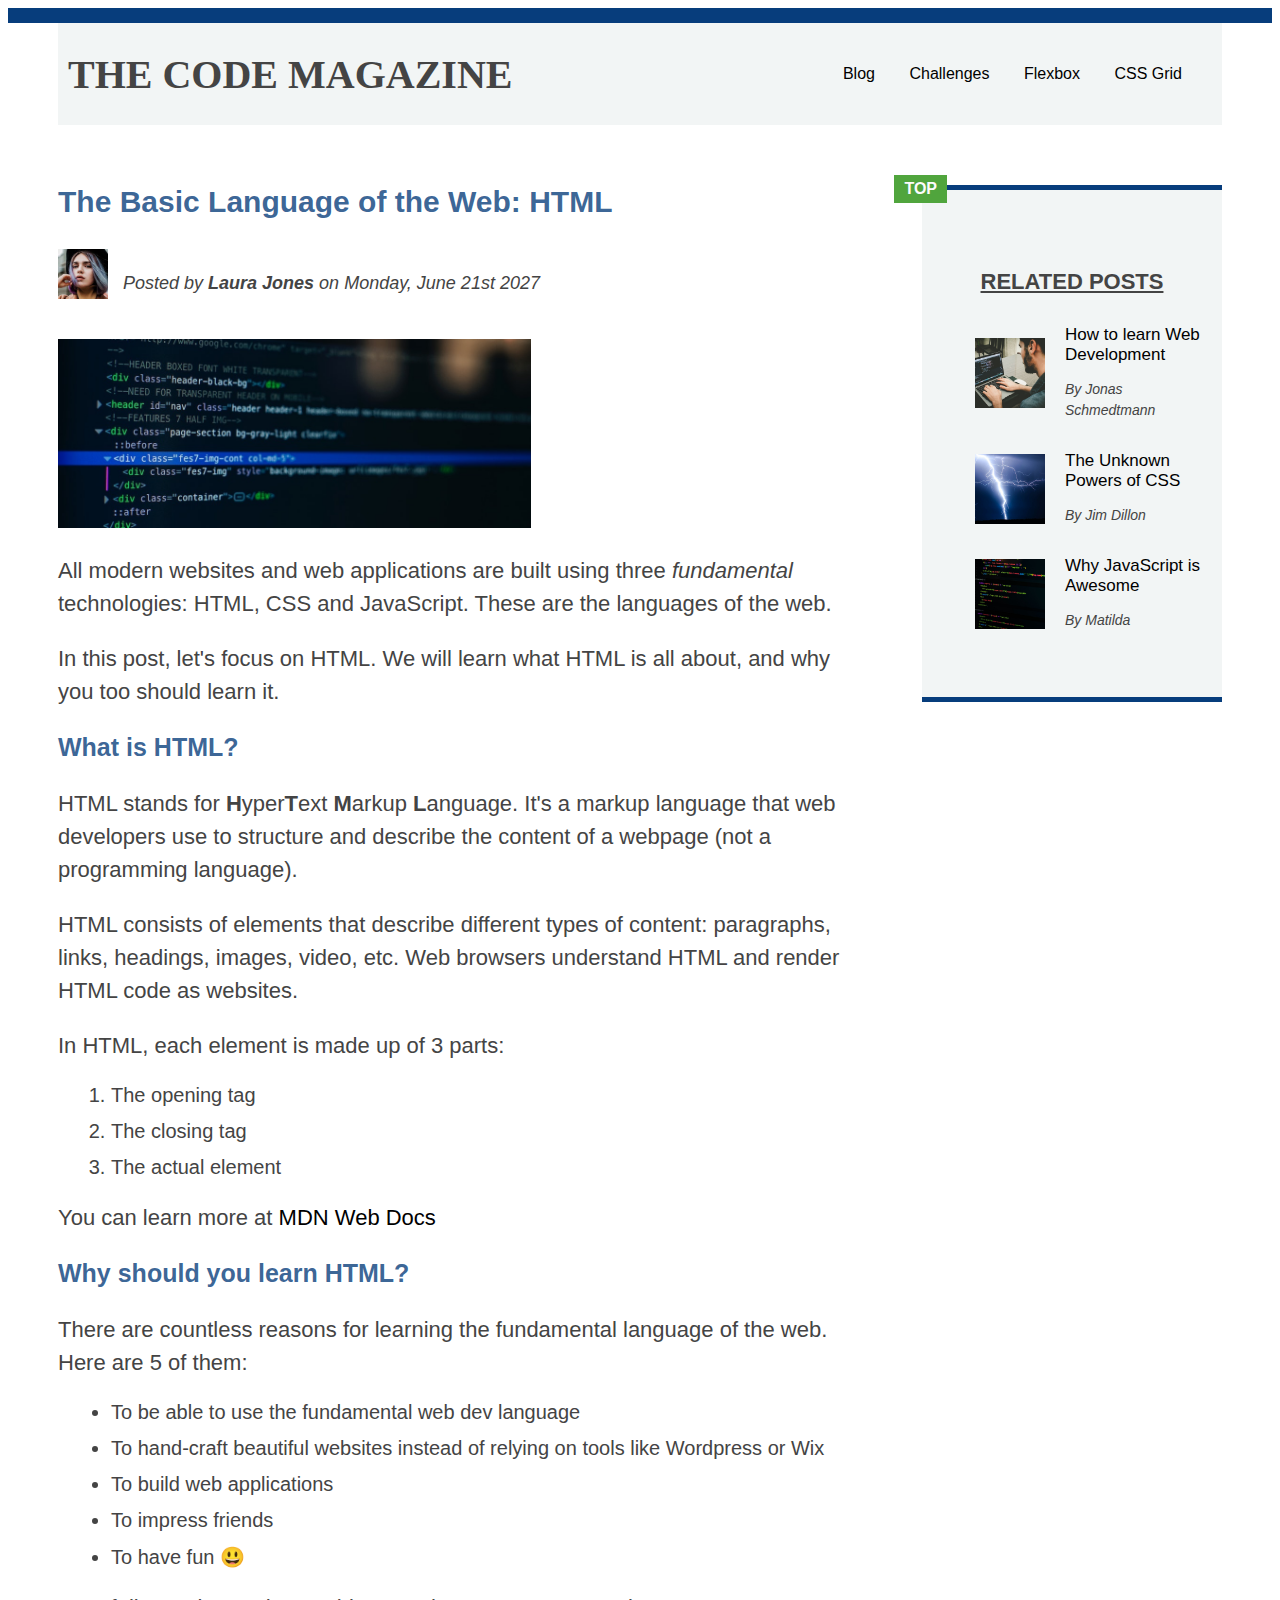
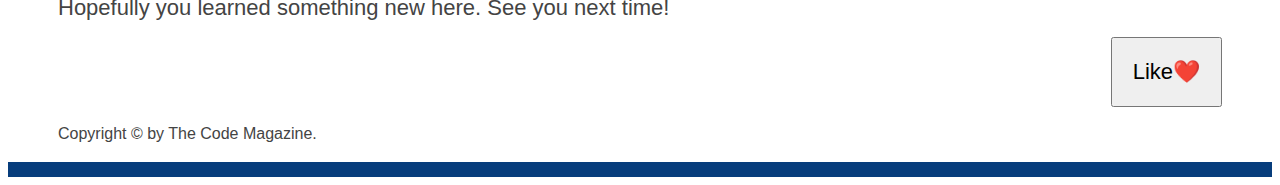
<file: index.html>
<!DOCTYPE html>
<html lang="en">
  <head>
    <meta charset="UTF-8" />
    <link href="style.css" rel="stylesheet"/>
    <title>The Basic Language of the web : HTML</title>

  </head>

  <body>
          <!---
      <h1>The Basic Language of the web : HTML</h1>
      <h2>The Basic Language of the web : HTML</h2>
      <h3>The Basic Language of the web : HTML</h3>
      <h4>The Basic Language of the web : HTML</h4>
      <h5>The Basic Language of the web : HTML</h5>
      <h6>The Basic Language of the web : HTML</h6> --> 
      
      <div class="container">
        <header class="main">
          <h1>The Code Magazine</h1>
          
          <nav>
            <a href="blog.html" >Blog</a>
            <a href="#">Challenges</a>
            <a href="flexbox.html">Flexbox</a>
            <a href="css-grid.html">CSS Grid</a>
          </nav>
          
        </header>
        <!-- ONLY NECESSARY FOR FLEXBOX -->
        <!-- <div class="row"> -->
          <article>
            <header class="post">
              <h2>The Basic Language of the Web: HTML</h2>
              <div class="author-info">
                <img 
                src="img/laura-jones.jpg" 
                alt="Laura Jones image"
                height="50"
                width="50"
                <!-- class="author-img" -->
                <p class="author">Posted by <strong>Laura Jones</strong> on Monday, June 21st 2027</p>
              </div>
            </header>
            <img 
            src="img/post-img.jpg" 
            class="post-img"
            alt="HTML code on a screen"
            width="500"
            height="200"/>
            
            
            <button>Like❤️</button>
          </header>
          
          <p>
            All modern websites and web applications are built using three <em>fundamental</em>
            technologies: HTML, CSS and JavaScript. These are the languages of the
            web.
          </p>
          
          <p>
            In this post, let's focus on HTML. We will learn what HTML is all about,
            and why you too should learn it.
          </p>
          
          <h3>What is HTML?</h3>
          <p>
            HTML stands for <strong>H</strong>yper<strong>T</strong>ext
            <strong>M</strong>arkup 
            <strong>L</strong>anguage. 
            It's a markup language that web developers use to structure and describe the content of a webpage (not a
            programming language). </p>
            
            <p>HTML consists of elements that describe different
              types of content: paragraphs, links, headings, images, video, etc. Web
              browsers understand HTML and render HTML code as websites.</p>
              <p>In HTML, each element is made up of 3 parts:</p>
              
              <ol>
                <li>The opening tag</li>
                <li>The closing tag</li>
                <li>The actual element</li>
              </ol>
              
              <p>You can learn more at
                
                <a href="https://developer.mozilla.org/en-US/docs/Web/HTML" 
                target="_blank"
                > MDN Web Docs</a>
                
              </p>
              
              <h3>Why should you learn HTML?</h3>
              <p>There are countless reasons for learning the fundamental language of the web. Here are 5 of them:</p>
              
              <ul>
                <li>To be able to use the fundamental web dev language</li>
                <li>To hand-craft beautiful websites instead of relying on tools like Wordpress or Wix</li>
                <li>To build web applications</li>
                <li>To impress friends</li>
                <li>To have fun 😃</li>
              </ul>
              
              <p>Hopefully you learned something new here. See you next time!</p>
            </article>
            
            <aside>
              
              <h4>Related Posts</h4>
              <ul class="related">
                <li class="related-post">
                  <img 
                  src="img/related-1.jpg" 
                  alt="a man coding"
                  width="70"
                  height="70"
                  />
                  <div>
                    <a href="https://developer.mozilla.org/en-US/docs/Learn"
                    target="_blank"
                    class="related-link">How to learn Web Development</a>
                    <p class="related-author">By Jonas Schmedtmann</p>
                  </div>
                </li>
                
                <li class="related-post">
                  <img 
                  src="img/related-2.jpg" 
                  alt="thunderstorm"
                  width="70"
                  height="70"
                  />
                  <div>
                    <a href="https://medium.com/codex/the-hidden-powers-of-css-5f73111633f8"
                    target="_blank"
                    class="related-link">The Unknown Powers of CSS</a>
                    <p class="related-author">By Jim Dillon</p>
                    
                  </div>
                </li>
                
                <li class="related-post">
                  <img 
                  src="img/related-3.jpg" 
                  alt="code"
                  width="70"
                  height="70"
                  />
                  <div>
                    <a href="https://medium.com/@sannanmalikofficial/why-javascript-is-awesome-4f5ccd46f246"
                    target="_blank"
                    class="related-link">Why JavaScript is Awesome</a>
                    <p class="related-author">By Matilda</p>
                    
                  </div>
                </li>
              </ul>
              
            </aside>
          <!-- </div> -->
          
          <footer>
            <p id="copyright" class="copyright text">
              Copyright &copy; by The Code Magazine.
            </p>
          </footer>
          
        </div>
      </body>
      </html>
</file>
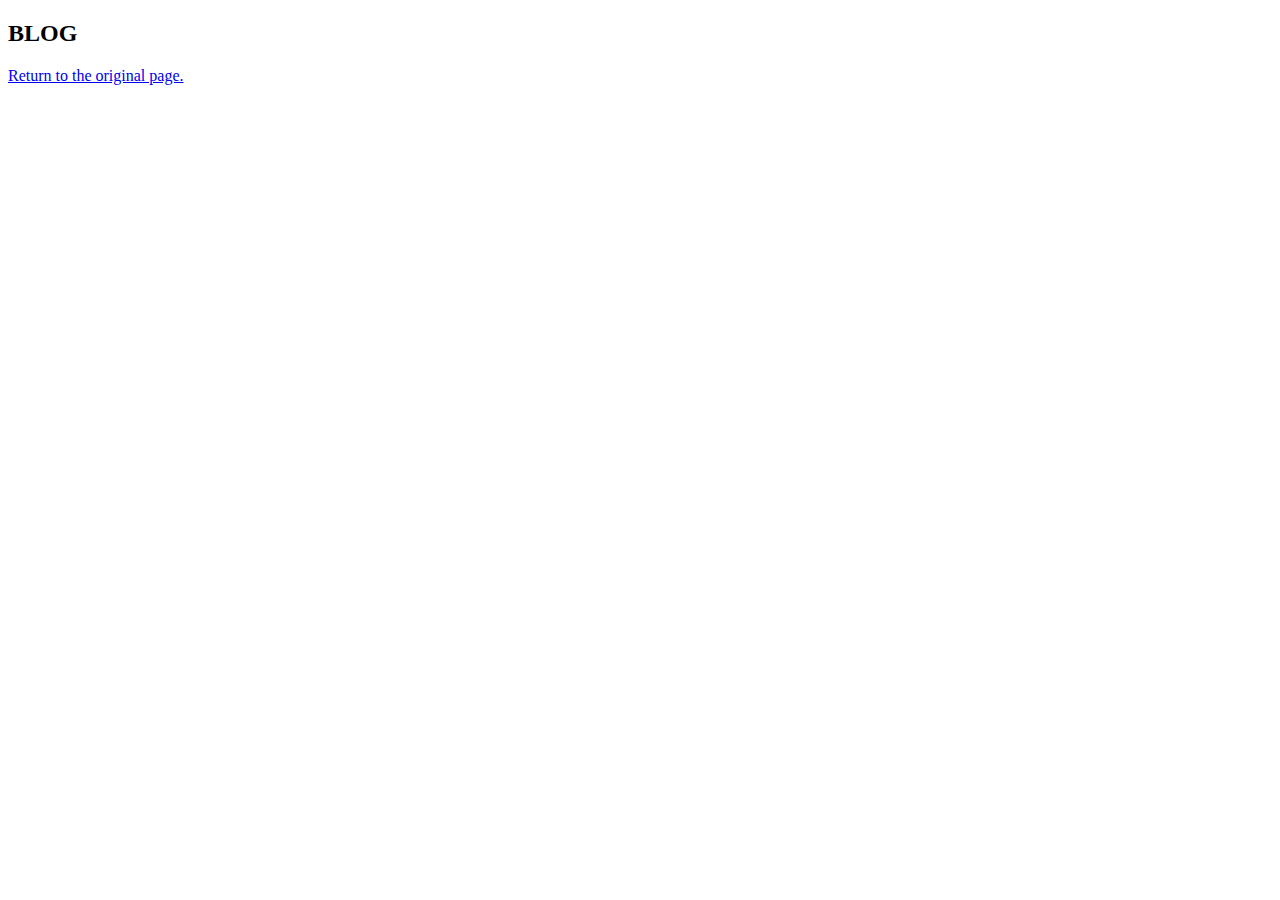
<file: blog.html>
<!DOCTYPE html>
<html lang="eng">
  <meta charset="UTF-8" />
  <head>
    <title>BLOG</title>
  </head>
  <body>
    <h2>BLOG</h2>
    <a href="index.html">Return to the original page.</a>
  </body>
</html>
</file>
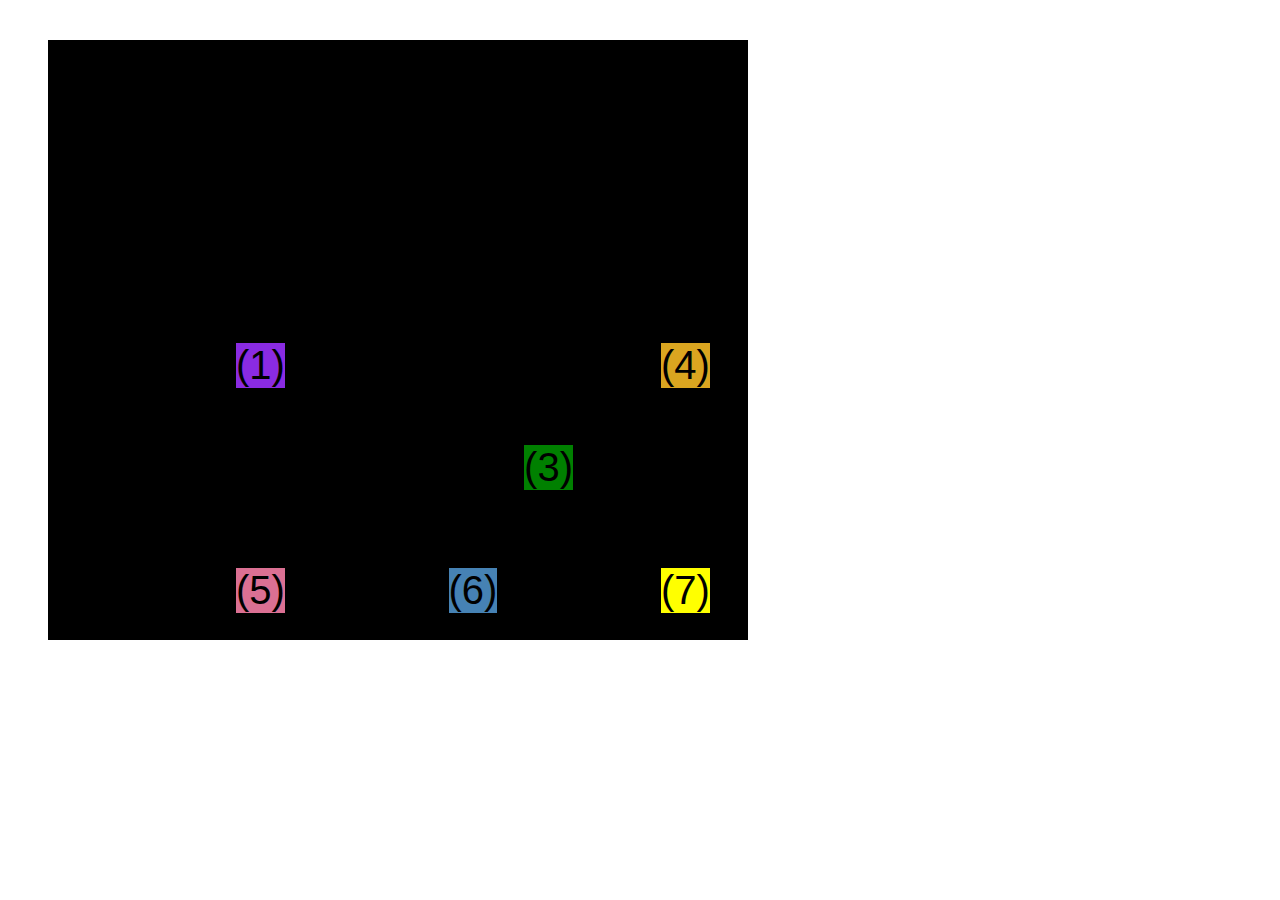
<file: css-grid.html>
<!DOCTYPE html>
<html lang="en">
  <head>
    <meta charset="UTF-8" />
    <meta http-equiv="X-UA-Compatible" content="IE=edge" />
    <meta name="viewport" content="width=device-width, initial-scale=1.0" />
    <title>CSS Grid</title>
    <style>
      .el--1 {
        background-color: blueviolet;
      }
      .el--2 {
        background-color: orangered;
      }
      .el--3 {
        background-color: green;
        /* height: 150px; */
      }
      .el--4 {
        background-color: goldenrod;
      }
      .el--5 {
        background-color: palevioletred;
      }
      .el--6 {
        background-color: steelblue;
      }
      .el--7 {
        background-color: yellow;
      }
      .el--8 {
        background-color: crimson;
      }

      .container--1 {
        /* STARTER */
        font-family: sans-serif;
        background-color: #ddd;
        font-size: 32px;
        margin: 40px;
        /* CSS GRID */
        /* display: grid; */
        /* grid-template-columns: 1fr 1fr 1fr auto; */
        /* grid-template-rows: 300px 200px; */
        
        grid-template-columns: repeat(4, 1fr);
        grid-template-rows: 1fr 1fr;
        /* height: 500px; */
        /* gap: 30px; */
        column-gap: 20px;
        row-gap: 40px;
        display: none;
      }

      .el--8{
        grid-column: 2 / 3;
        /* grid-row: 1 / span 2; */
        grid-row: 1 / 2;
      }

      .el--2{
        /* grid-column: 1 / 4; */
        /* grid-column: 1 / span 4; */
        grid-column: 1 / -1;
        grid-row: 2;
      }

      .el--6{
        /* grid-row: 3 / 5; */
      }

      .container--2 {
        /* STARTER */
        font-family: sans-serif;
        background-color: black;
        font-size: 40px;
        margin: 40px;

        width: 700px;
        height: 600px;

        /* CSS GRID */
        display: grid;
        grid-template-columns: 125px 200px 125px;
        grid-template-rows: 250px 100px;
        gap: 50px;

        /* Aligning tracks inside container: distribute empty space */
        justify-content: end;
        /* justify-content: space-between; */
        align-content: end;

        /* Aligning items INSIDE cells: Moving items around inside cells */
        align-items: center;
        justify-items: center;
      }

      .el--3{
        align-self: end;
        justify-self: end;
      }

    </style>
  </head>
  <body>
    <div class="container--1">
      <div class="el el--1">(1) HTML</div>
      <div class="el el--2">(2) and</div>
      <div class="el el--3">(3) CSS</div>
      <div class="el el--4">(4) are</div>
      <div class="el el--5">(5) amazing</div>
      <div class="el el--6">(6) languages</div>
      <!-- <div class="el el--7">(7) to</div> -->
      <div class="el el--8">(8) learn</div>
    </div>

    <div class="container--2">
      <div class="el el--1">(1)</div>
      <div class="el el--3">(3)</div>
      <div class="el el--4">(4)</div>
      <div class="el el--5">(5)</div>
      <div class="el el--6">(6)</div>
      <div class="el el--7">(7)</div>
    </div>
  </body>
</html>
</file>
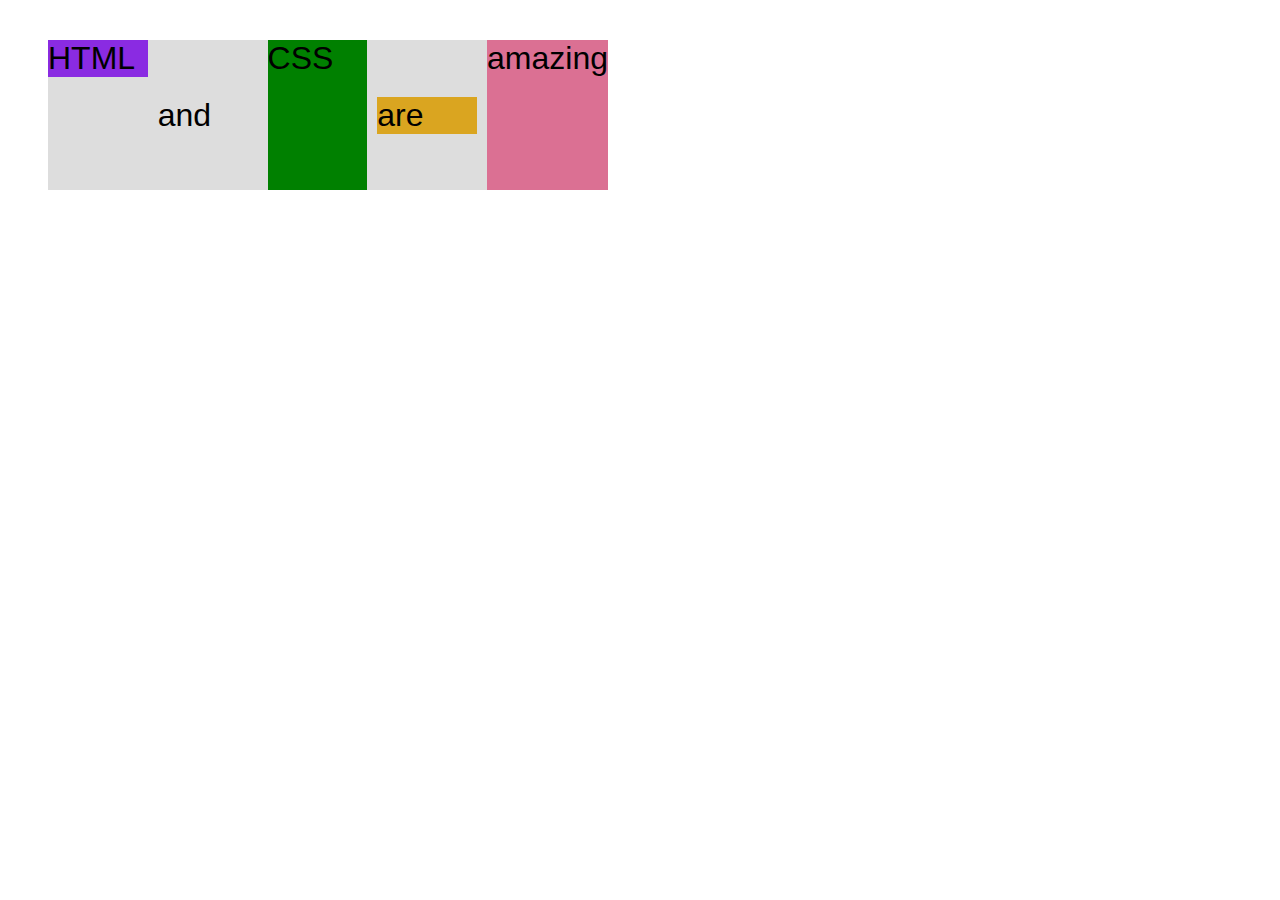
<file: flexbox.html>
<!DOCTYPE html>
<html lang="en">
  <head>
    <meta charset="UTF-8" />
    <meta http-equiv="X-UA-Compatible" content="IE=edge" />
    <meta name="viewport" content="width=device-width, initial-scale=1.0" />
    <title>Flexbox</title>
    <style>

      .el{
        /* 
        DEFAULTS
        flex-grow: 0;
        flex-shrink: 1;
        flex-basis: auto;
         */

        /* flex-basis: 200px; */
        /* flex-shrink: 0;
        flex-grow: 1; */
        flex: 1;
        /* margin-right: 30px; */
      }

      .el--1 {
        background-color: blueviolet;
        align-self: flex-start;
        /* flex-grow: 1; */
        /* flex-grow: 1; */
        /* order: 2; */
      }
      .el--2 {s
        background-color: orangered;
      }
      .el--3 {
        background-color: green;
        height: 150px;
      }
      .el--4 {
        background-color: goldenrod;
        /* align-self: stretch; */
      }
      .el--5 {
        background-color: palevioletred;
        align-self: stretch;
        order: 1;
      }
      .el--6 {
        background-color: steelblue;
        order: -1;
      }
      .el--7 {
        background-color: yellow;
      }
      .el--8 {
        background-color: crimson;
      }

      .container {
        /* STARTER */
        font-family: sans-serif;
        background-color: #ddd;
        font-size: 32px;
        margin: 40px;
        gap: 10px;
        width: 560px;

        /* FLEXBOX */
        display: flex;
        align-items: center;
        justify-content: flex-start;
      }

    </style>
  </head>
  <body>
    <div class="container">
      <div class="el el--1">HTML</div>
      <div class="el el--2">and</div>
      <div class="el el--3">CSS</div>
      <div class="el el--4">are</div>
      <div class="el el--5">amazing</div>
      <!-- <div class="el el--6">languages</div> -->
      <!-- <div class="el el--7">to</div>
      <div class="el el--8">learn</div> -->
    </div>
  </body>
</html>
</file>
<file: style.css>
body{
  color: #444;
  font-family: sans-serif;
  border-top: 15px solid rgba(4, 59, 122, 0.988);
  border-bottom: 15px solid rgba(4, 59, 122, 0.988);
  padding-left: 50px;
  padding-right: 50px;
  position: relative;
}

/* .container{
  position: sticky;
} */

.main {
  background-color: rgba(146, 173, 170, 0.116);
  /* padding: 20px;
  padding-left: 40px;
  padding-right: 40px; */
  padding: 1px 10px;
  height: 100px;
}

.post{
  margin-bottom: 40px;
}

aside {
  border-top: 5px solid rgba(4, 59, 122, 0.988);
  border-bottom: 5px solid rgba(4, 59, 122, 0.988);
  padding: 50px 0;
  background-color:  rgba(146, 173, 170, 0.116);
}

h1 {
  font-size: 40px;
  text-transform: uppercase;
  font-family: "Times New Roman", Times, serif;
  /* text-align: left;
  transition: color 0.3s ease;
  color: rgba(13, 14, 14, 0.932); */
  /* margin-top: 20px; */
}

h2,
h3{
  color: rgba(7, 61, 123, 0.801);
}
h2 {
  font-size: 30px;
  margin-bottom:30px;
  margin-top: 0;
}

h3 {
  font-size: 25px;
}

h4 {
  font-size: 22px;
  text-transform: uppercase;
  text-align: center;
  text-decoration-line: underline;
  margin-bottom: 30px;
}

p {
  font-size: 22px;
  line-height: 1.5;
  /* display: inline; */
}

li {
  font-size: 20px;
  margin: 13px;
  cursor: pointer;
  /* display: inline; */
}

li:last-child{
  margin-bottom: 0;
}

footer p {
  font-size: 16px;
}

/* article header p {
  font-style: italic;
} */

.author {
  font-style: italic;
  font-size: 18px;
}

#copyright {
  font-size: 16px;
}

.related-author {
  font-size: 17px;
  font-weight: bold;
}

/* ul {
  list-style: none;
} */

.related {
  list-style:none;
  margin-left: 0;
}

body {
  background-color: rgba(215, 225, 241, 0);
}

/*Styling links*/
a:any-link {
  color: rgb(0, 0, 0);
  text-decoration: none;
}

/* a:visited{
  color: #rgb(128, 45, 12);
} */

li:hover{
  color: rgb(0, 0, 0);
  font-weight: bolder;
  transition: ease-in-out;
}

a:hover{
  color:rgb(80, 165, 61);
  font-weight: bold;
  transition: 0.2s;
}

h1:hover{
  color: rgb(80, 165, 61);
  transition: 0.4s;
}


/* h2:hover{
  color:black;
  font-style: italic;
}

h3:hover{
  color:black;
  font-style: italic;
} */

/* aside:hover{
  border-top: 5px solid rgb(7, 7, 7);
  border-bottom: 5px solid rgb(7, 7, 7);
  padding-top: 0pt;
} */

/* h1:active{
  background-color: rgba(14, 87, 83, 0.384);
} */

/* Resolving Conflicts */
/* 
#copyright{
  color:aqua;
}

.copyright{
  color:blue;
}

.text{
  color:palevioletred;
}

footer p{
  color:purple;
} */

.post-img{
  width: 60%;
  height: auto;
  /* margin: 35px;
  display: inline-block; */
}

nav a:link{
  margin-right: 30px;
  display: inline;
}

/* nav a:link:last-child{
  margin-right: 0;
} */

button{
  font-size: 22px;
  padding: 20px;
  cursor: pointer;
  position: absolute;
  bottom: 55px;
  right: 50px;
}

h2{
  position: relative;
}

h2::after{
  content: 'TOP';
  background-color: rgb(80, 165, 61);
  color: rgb(252, 252, 252);
  font-size: 16px;
  font-weight: bold;
  display: inline-block;
  padding: 5px 10px;
  position: absolute;
  top: -10px;
  right: -100px;
}

footer{
  /* background-color: palevioletred; */
  clear: both;
}

.main{
  display: flex;
  align-items: center;
  justify-content: space-between;
}

.author-info{
  display: flex;
  align-items: center;
  margin-bottom: 15px;
}

.author{
  margin-bottom: 0;
  margin-left: 15px;
}

.related-post{
  display: flex;
  align-items: center;
  gap: 20px;
  margin-bottom: 30px;
}

.related-author{
  margin-bottom: 0;
  font-size: 14px;
  font-weight: normal;
  font-style: italic;
}

.related-link:link{
  display: flex;
  font-size: 17px;
  display: block;
}

/* FLEXBOX LAYOUT */

/* .row{
  display: flex;
  align-items: flex-start;
  gap: 272px;
  margin-bottom: 60px;
}

article{
  flex: 1;
  margin-bottom: 0;
}


aside{
  /* DEFAULTS:
  flex-grow: 0;
  flex-shrink: 1;
  flex-basis: auto;
  flex: 0 0 300px;  
  margin-top: 30px;   
} */

/* CSS GRID LAYOUT */

.container{
  display: grid;
  grid-template-columns: 1fr 300px;
  column-gap: 75px;
  row-gap: 60px;
}

.main{
  /* grid-column: 1 / span 2; 
             OR */
  grid-column: 1 / -1;
}

article{

}

aside{
  align-self: start;
}

footer{
  grid-column: 1 / -1;
}
</file>
